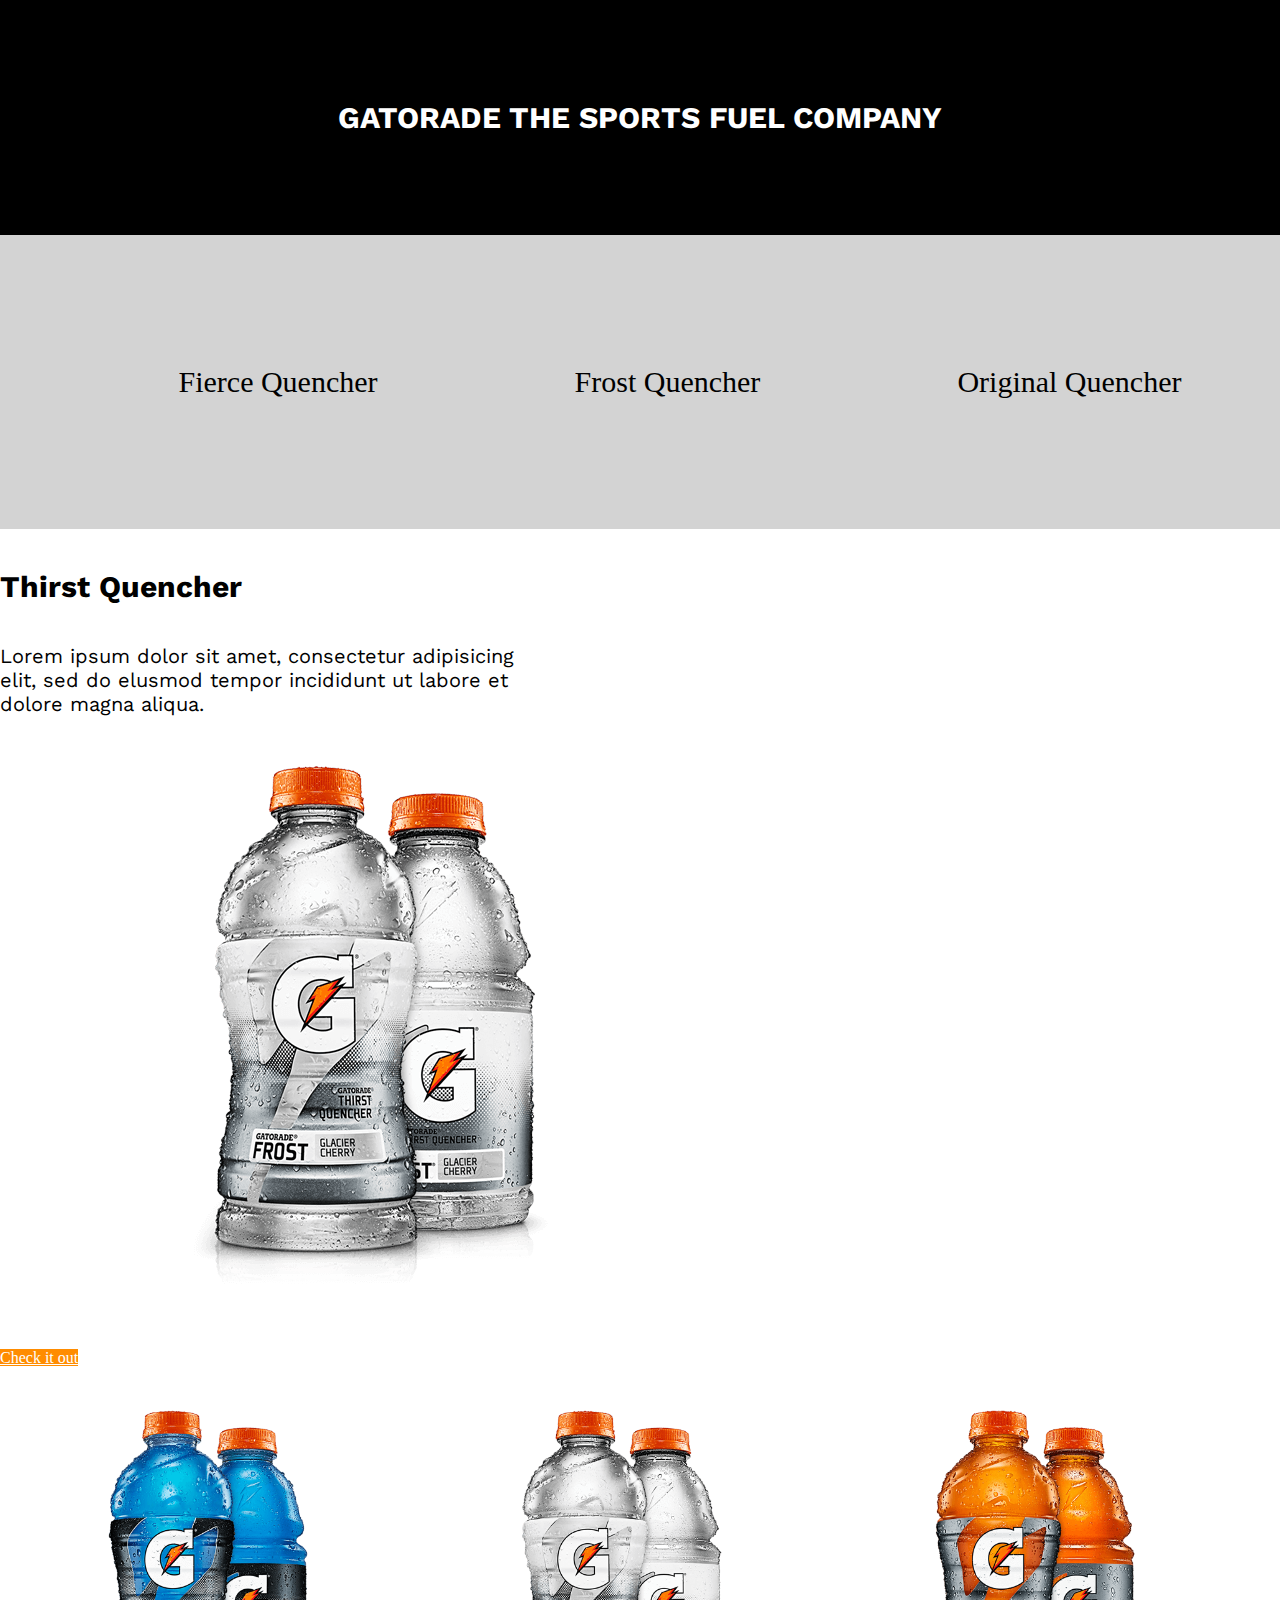
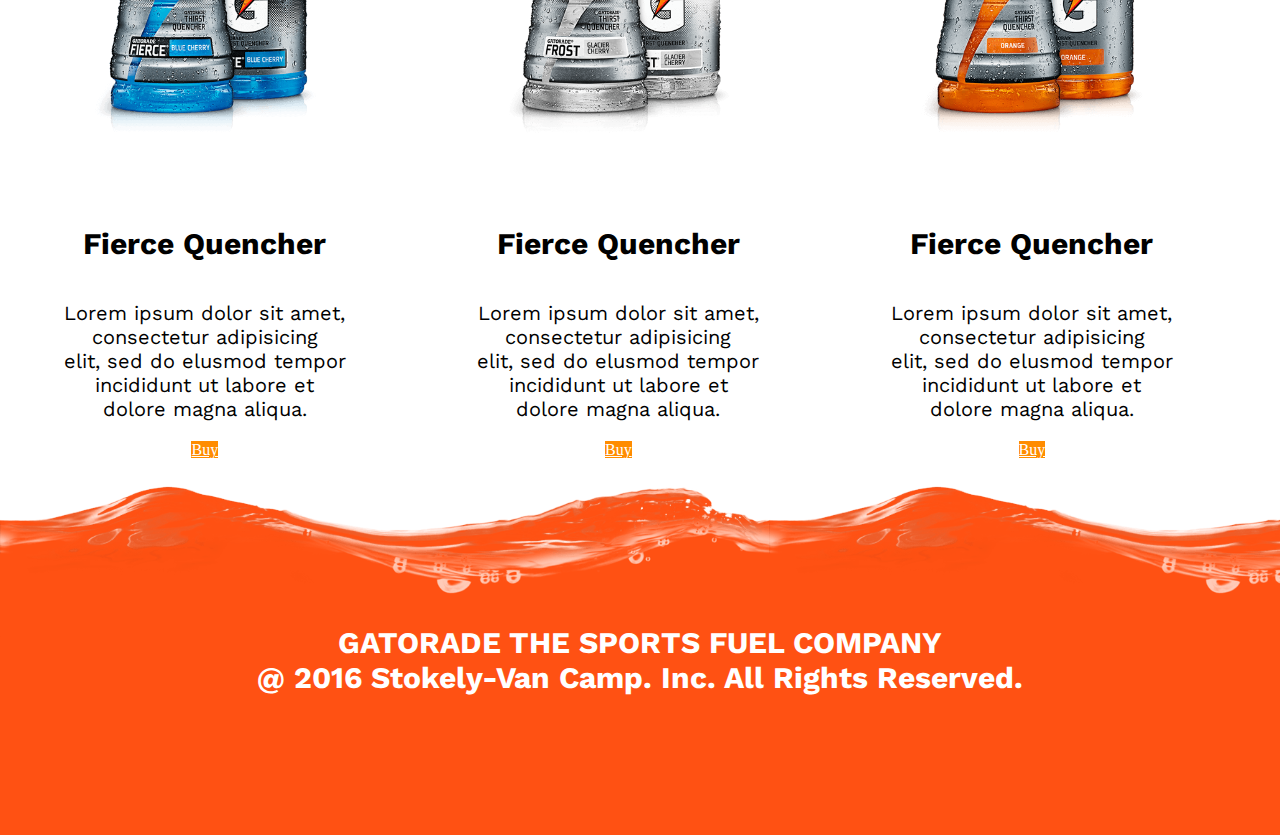
<file: index.html>
<!DOCTYPE html>
<html lang="en-US">
<head>
  <meta charset="UTF-8">
  <meta http-equiv="X-UA-Compatible" content="IE=edge">
  <meta name="viewport" content="width=device-width, initial-scale=1.0">
  <link rel="preconnect" href="https://fonts.googleapis.com">
  <link rel="preconnect" href="https://fonts.gstatic.com" crossorigin>
  <link href="https://fonts.googleapis.com/css2?family=Work+Sans:wght@700&display=swap" rel="stylesheet">
  <link rel="preconnect" href="https://fonts.googleapis.com">
  <link rel="preconnect" href="https://fonts.gstatic.com" crossorigin>
  <link href="https://fonts.googleapis.com/css2?family=Work+Sans:wght@200;700&display=swap" rel="stylesheet">
  <link rel="stylesheet" href="style.css">
  <title>Gatorade</title>
</head>

<body class="body">

  <header>
    <h1>GATORADE THE SPORTS FUEL COMPANY</h1>
    <nav class="nav">
      <ul>
        <li><a href="first">Fierce Quencher</a></li>
        <li><a href="second">Frost Quencher</a></li>
        <li><a href="third">Original Quencher</a></li>
    </ul>
    </nav>
  </header>

  <main class="main">
    <section class="hero">
      <h2>Thirst Quencher</h2>
      <p>Lorem ipsum dolor sit amet, consectetur adipisicing<br> elit, sed do elusmod tempor incididunt ut labore et<br> dolore magna aliqua.</p>
      <a href="#" class="button">Check it out</a>
      <img src="images/frost-glacier-cherry.png" alt="gray">
    </section>

    <section class="products">
        <article class="product">
        <img src="images/fierce-blue-cherry.png" alt="blue">
        <h3>Fierce Quencher</h3>
        <p>Lorem ipsum dolor sit amet, consectetur adipisicing<br> elit, sed do elusmod tempor incididunt ut labore et<br> dolore magna aliqua.</p>
        <a href="#" class="button">Buy</a>
      </article>
      <article class="product">
        <img src="images/frost-glacier-cherry.png" alt="glacier">
        <h3>Fierce Quencher</h3>
        <p>Lorem ipsum dolor sit amet, consectetur adipisicing<br> elit, sed do elusmod tempor incididunt ut labore et<br> dolore magna aliqua.</p>
        <a href="#" class="button">Buy</a>
      </article>
      <article class="product">
        <img src="images/orange.png" alt="orange">
        <h3>Fierce Quencher</h3>
        <p>Lorem ipsum dolor sit amet, consectetur adipisicing<br> elit, sed do elusmod tempor incididunt ut labore et<br> dolore magna aliqua.</p>
        <a href="#" class="button">Buy</a>
      </article>
    </section> 

  <footer>
    <h4>GATORADE THE SPORTS FUEL COMPANY<br>@ 2016 Stokely-Van Camp. Inc. All Rights Reserved.</h4>
  </footer>
  
</body>
</html>
</file>
<file: style.css>
.html {
background-color: black;
}

title {
word-spacing: 1rem;
}

.body {
background-color: white;
margin: 0;
}

.button {
  background-color: darkorange;
  color: white;
}

h1 {
  background-color: black;
  color: white;
  display: block;
  margin-block-start: 0.67em;
  margin-block-end: 0.67em;
  margin-inline-start: 0px;
  margin-inline-end: 0px;
  font-weight: bold;
  font-size: 30px;
  font-family: 'Work Sans', sans-serif;
  text-align: center;
  padding: 100px 0;
  padding-left: 0%;
  padding-right: 0%;
  margin-top: 20px;
  margin-left: 0%;
  margin-right: 0%;
  margin-bottom: 0%;
  border-style: none;
  width: auto;
  height: auto;
  overflow: hidden;
  margin: auto;
}

h2 {
  display: block;
  margin-block-start: 1.33em;
  margin-block-end: 1.33em;
  margin-inline-start: 0px;
  margin-inline-end: 0px;
  font-weight: bold;
  font-size: 30px;
  font-family: 'Work Sans', sans-serif;
}

h3 {
  display: block;
  margin-block-start: 1.33em;
  margin-block-end: 1.33em;
  margin-inline-start: 0px;
  margin-inline-end: 0px;
  font-weight: bold;
  font-size: 30px;
  font-family: 'Work Sans', sans-serif;
}

h4 {
  display: block;
  margin-block-start: 1.33em;
  margin-block-end: 1.33em;
  margin-inline-start: 0px;
  margin-inline-end: 0px;
  font-weight: bold;
  font-size: 30px;
  font-family: 'Work Sans', sans-serif;
  color: white;
}

img {
    overflow: clip;
}

p {
  display: block;
  margin-block-start: 1em;
  margin-block-end: 1em;
  margin-inline-start: 0px;
  margin-inline-end: 0px;
  font-size: 20px;
  font-family: 'Work Sans', sans-serif;
}

a {
  background-color: lightgray;
  color: black;
  cursor: pointer;
  letter-spacing: 0;
}

title {
  font-size: 50px;
  display: flex;
  justify-content: center;
}

footer {
  padding: 100px 0;
  background-image: url("images/bkg-productfacts-liquid.png");
  background-size: contain;
  background-repeat: repeat-x;
  text-align: center;
}

nav {
  padding: 100px 0;
  background-color: lightgray;
  text-align: center;
  color: black;
  font-size: 30px;
  margin-left: 0%;
  margin-right: 0%;
  padding-left: 80px;
  display: block;
}

nav ul {
  padding: 0;
  list-style: none;
  display: flex;
  justify-content: space-around;
}

nav ul li a {
  text-decoration: none;
}

.product {
  text-align: center;
  margin-top: 50px; 
  width: 28%;
  display: inline-block; 
  margin: 2%;
}

.product img {
  width: 100%;
  height: auto;
}

header {
  display: block;
  width: 100%;
  height: 100%;
  background-position: 50px 50px;
  margin-left: 0%;
  margin-right: 0%;
}

ul {
  list-style-type: disc;
}

.first {
  text-align: left;
  justify-content: flex-start;
}

.second {
  text-align: center;
  justify-content: center;
}


.third {
  text-align: right;
  justify-content: flex-end;
}
</file>
